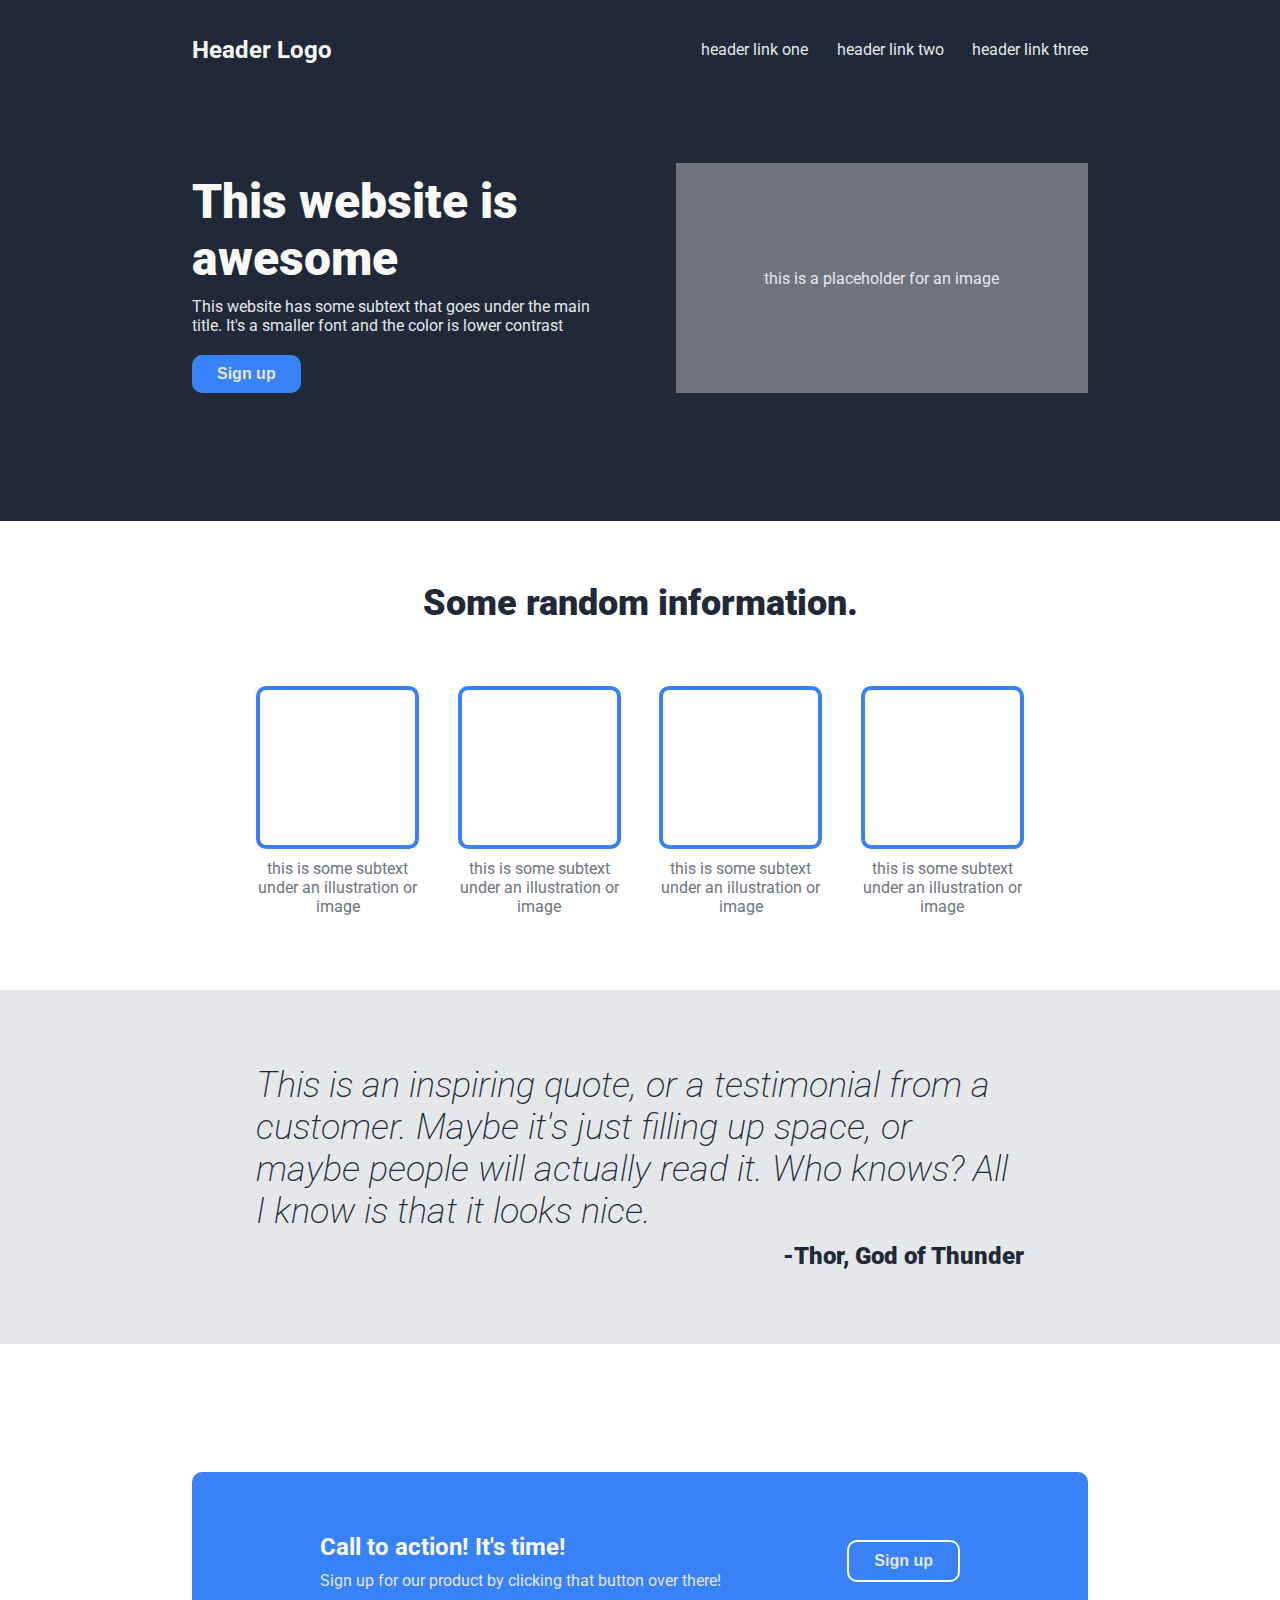
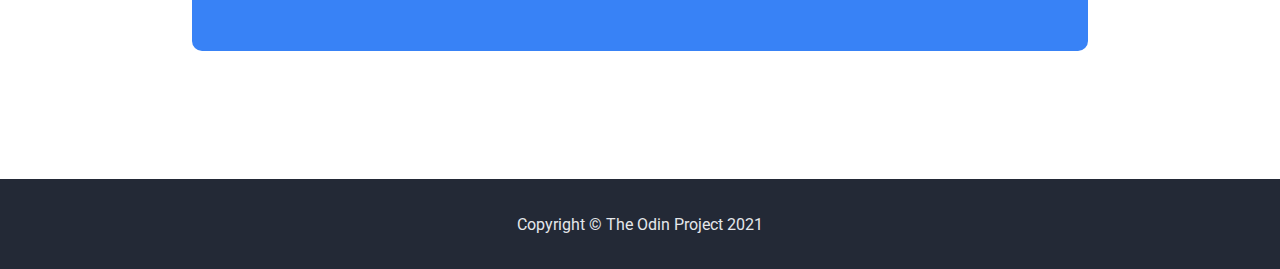
<file: index.html>
<!DOCTYPE html>
<html lang="en">

<head>
    <meta charset="UTF-8">
    <meta name="viewport" content="width=device-width, initial-scale=1.0">
    <title>Odin</title>
    <link rel="stylesheet" href="styles.css">
    <link href="https://fonts.googleapis.com/css2?family=Roboto:wght@200;300;400;500;700;800;900&display=swap" rel="stylesheet">
</head>

<body>
    <nav>
        <div class="header-logo">
            <h1 class="hero-logo-text">Header Logo</h1>
        </div>
        <div class="header-links">
            <a href="" class="hero-link-text">header link one</a>
            <a href="" class="hero-link-text">header link two</a>
            <a href="" class="hero-link-text">header link three</a>
        </div>
    </nav>
    <div class="header">
        <div class="header-title">
            <p class="hero-main-text">This website is awesome</p>
            <p class="hero-secondary-text">This website has some subtext that goes under the main title. It's a smaller
                font and the color is lower
                contrast
            </p>
            <button onclick="" class="hero-link-text">Sign up</button>
        </div>
        <div class="image">
            <p class="hero-secondary-text">this is a place&shy;holder for an image</p>
        </div>
    </div>
    <div class="information-header">
        <h3 class="information-header-text">Some random information.</h3>
    </div>

    <div class="information-illustrations">
        <div>
            <div class="illustration"></div>
            <p class="hero-secondary-text">this is some subtext under an illustration or image</p>
        </div>
        <div>
            <div class="illustration"></div>
            <p class="hero-secondary-text">this is some subtext under an illustration or image</p>
        </div>
        <div>
            <div class="illustration"></div>
            <p class="hero-secondary-text">this is some subtext under an illustration or image</p>
        </div>
        <div>
            <div class="illustration"></div>
            <p class="hero-secondary-text">this is some subtext under an illustration or image</p>
        </div>
    </div>
    <div class="quote">
        <p>
            <em class="quote-text">This is an inspiring quote, or a testimonial from a customer. Maybe it's just filling
                up space, or maybe
                people will actually read it. Who knows? All I know is that it looks nice.
            </em>
        </p>
        <p class="quote-author"><strong>-Thor, God of Thunder</strong></p>
    </div>
    <div class="cta">
        <div>
            <p class="hero-logo-text">
                <strong>Call to action! It's time!</strong>
            </p>
            <p class="hero-secondary-text">Sign up for our product by clicking that button over there!</p>
        </div>
        <div class="cta-button">
            <button class="hero-link-text">Sign up</button>
        </div>
    </div>
    <footer class="footer">
        <p class="hero-secondary-text">Copyright © The Odin Project 2021</p>
    </footer>
</body>

</html>
</file>
<file: styles.css>
/* styles.css */
body {
  margin: 0;
  font-family: Roboto, sans-serif;
}
.header {
  padding: 2% 15% 10% 15%;
  display: flex;
  background-color: #1f2937;
  gap: 8%;
  button {
    margin-top: 10px;
  }
}
nav {
  padding: 2% 15% 5% 15%;
  display: flex;
  background-color: #1f2937;
  gap: 5%;
}

p,
h1,
h2,
h3,
h4 {
  margin: 10px 0;
}

a {
  text-decoration: none;
}

button {
  background-color: #3882f6;
  border-radius: 10px;
  border: none;
  padding: 10px 25px;
  font-weight: 700;
}
button:hover {
  background-color: #377ceb;
}

button:active {
  box-shadow: inset -2px -2px 3px #2f6ac9, inset 2px 2px 3px #2f6ac9;
}

.header-logo,
.header-links,
.header-title,
.image {
  flex: 1;
}

.image {
  display: flex;
  background-color: #6f747c;
  justify-content: center;
  align-items: center;
  min-height: 100px;
  p {
    padding: 5%;
    flex: 1;
    text-align: center;
  }
}

.header-links {
  flex: 2;
  align-items: center;
  display: flex;
  gap: 5%;
  justify-content: flex-end;
  p {
    flex: 1;
  }
}

.info,
.footer,
.information-header {
  padding: 16px;
  display: flex;
}

.information-illustrations {
  display: flex;
  justify-content: space-between;
  text-align: center;
  padding: 0 20%;
  gap: 5%;
  .hero-secondary-text {
    color: #6f747c;
  }
  div {
    flex: 1;
  }
}

.illustration {
  flex: 1;
  border: #3882f6 4px solid;
  border-radius: 10px;
  aspect-ratio: 1/1;
}

.quote {
  margin-top: 5%;
  justify-content: center;
  align-items: center;
  background-color: #e5e7eb;
  color: #1f2937;
  padding: 5% 20%;
}

.cta {
  display: flex;
  gap: 5%;
  justify-content: center;
  align-items: center;
  background-color: #3882f6;
  color: white;
  border-radius: 10px;
  padding: 4% 10%;
  margin: 10% 15%;
  div {
    flex: 4;
  }
  .cta-button {
    flex: 1;
    display: flex;
    justify-content: flex-end;
  }
  button {
    border: solid 2px white;
  }
}

.footer {
  justify-content: center;
  align-items: center;
  text-align: center;
  background-color: #232936;
  padding: 2%;
}

.hero-main-text {
  font-size: 48px;
  font-weight: 900;
  color: #f9faf8;
}

.hero-logo-text {
  font-size: 24px;
  color: #f9faf8;
}

.hero-primary-text {
  font-size: 18px;
  color: #f9faf8;
}

.hero-secondary-text,
.hero-link-text {
  font-size: 16px;
  color: #e5e7eb;
}

.information-header {
  padding: 4% 0;
  display: flex;
  justify-content: center;
  text-align: center;
}

.information-header-text {
  font-size: 36px;
  font-weight: 900;
  color: #1f2937;
}

.quote-text {
  font-size: 36px;
  font-weight: 200;
  color: #1f2937;
}
.quote-author {
  text-align: right;
  font-size: 24px;
  color: #1f2937;
  font-weight: 700;
}
</file>
